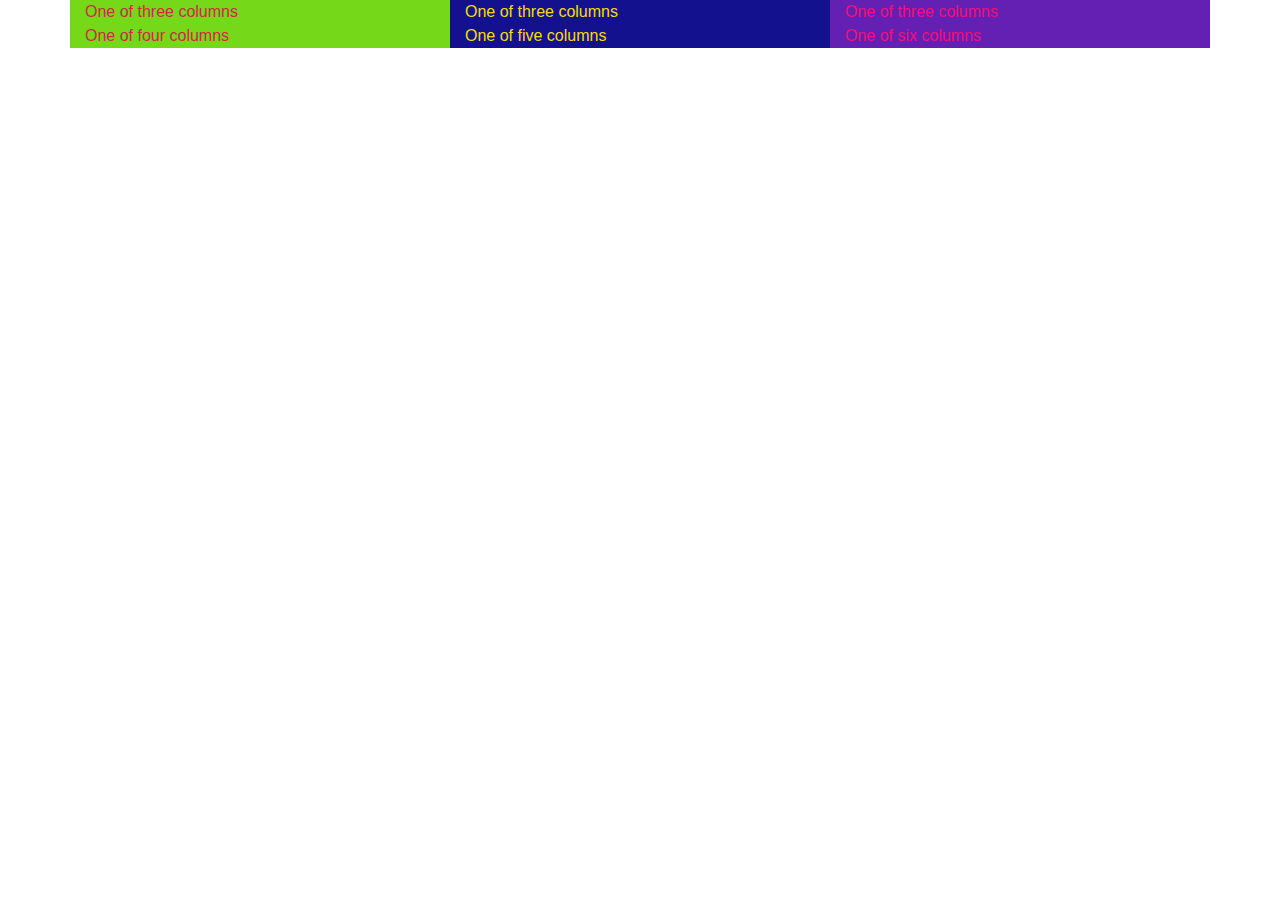
<file: grid.html>
<!DOCTYPE html>

<html>
    <head>
        
        <title>Notes</title>
        <link rel="stylesheet" href="index.css">
        <link rel="stylesheet" href="https://maxcdn.bootstrapcdn.com/bootstrap/4.0.0/css/bootstrap.min.css" integrity="sha384-Gn5384xqQ1aoWXA+058RXPxPg6fy4IWvTNh0E263XmFcJlSAwiGgFAW/dAiS6JXm" crossorigin="anonymous">   
    </head>
    <body>
        
        <div class="container">
            <div class="row">
              <div class="colOne col-sm">
                One of three columns
              </div>
              <div class="colTwo col-sm">
                One of three columns
              </div>
              <div class="colThree col-sm">
                One of three columns
              </div>
            </div>
            <div class="row">
              <div class="colOne col-sm">
                One of four columns
              </div>
              <div class="colTwo col-sm">
                One of five columns
              </div>
              <div class="colThree col-sm">
                One of six columns
              </div>
            </div>
          </div>
       
          
          <script src="https://code.jquery.com/jquery-3.2.1.slim.min.js" integrity="sha384-KJ3o2DKtIkvYIK3UENzmM7KCkRr/rE9/Qpg6aAZGJwFDMVNA/GpGFF93hXpG5KkN" crossorigin="anonymous"></script>
<script src="https://cdnjs.cloudflare.com/ajax/libs/popper.js/1.12.9/umd/popper.min.js" integrity="sha384-ApNbgh9B+Y1QKtv3Rn7W3mgPxhU9K/ScQsAP7hUibX39j7fakFPskvXusvfa0b4Q" crossorigin="anonymous"></script>
<script src="https://maxcdn.bootstrapcdn.com/bootstrap/4.0.0/js/bootstrap.min.js" integrity="sha384-JZR6Spejh4U02d8jOt6vLEHfe/JQGiRRSQQxSfFWpi1MquVdAyjUar5+76PVCmYl" crossorigin="anonymous"></script>
    </body>
</html>
</file>
<file: index.css>
.cityList {
    color: aqua;
}

.bday {
    color: red
}

/* div {
    width: 300px;
    border: 15px solid green;
    border-radius: 50px;
    padding: 50px;
    margin: 20px;
    */
    
  /* } */

  .return {
      color: purple
  }

  .windmill {
      size: 50%;
  }

  .colOne {
      color: rgb(206, 41, 69);
      background-color: rgb(117, 216, 24);
  }

  .colTwo {
      color: rgb(247, 219, 12);
      background-color: rgb(19, 17, 141);
  }

  .colThree {
    color: rgb(240, 16, 121);
    background-color: rgb(100, 32, 178)
  }
</file>
